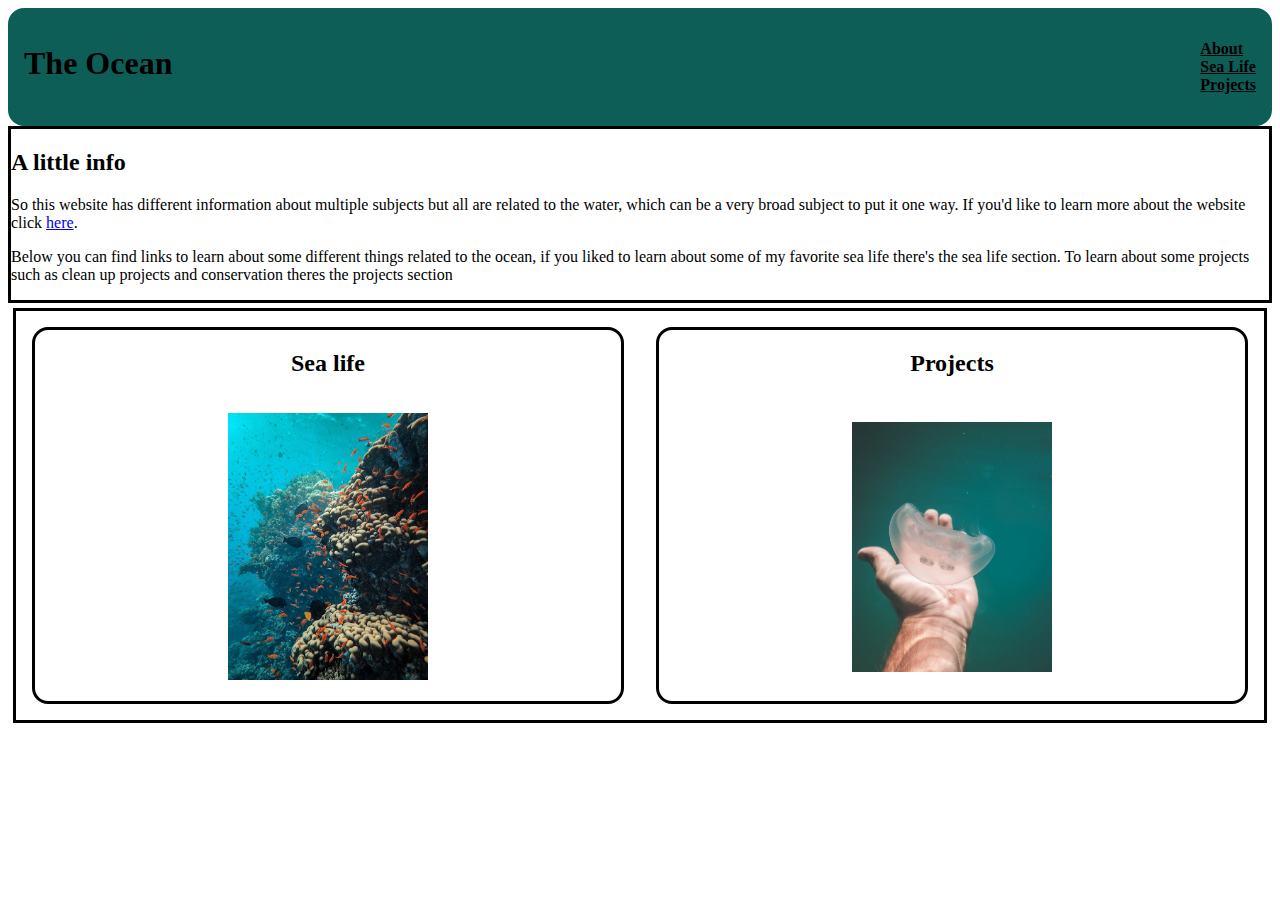
<file: Index.html>
<!DOCTYPE html>
<html lang="en">

<head>
    <meta charset="UTF-8">
    <meta http-equiv="X-UA-Compatible" content="IE=edge">
    <meta name="viewport" content="width=device-width, initial-scale=1.0">
    <title>The Ocean</title>
    <link rel="stylesheet" href="styles.css">
</head>

<body>
    <div class="main-nav-container">
        <h1>The Ocean</h1>
        <nav>
            <ul>
                <li><a href="/pages/about.html">About</a></li>
                <li><a href="/pages/sea_life.html">Sea Life</a></li>
                <li><a href="/pages/sea_projects.html">Projects</a></li>
            </ul>
        </nav>
    </div>
    <main>
        <div class="intro-container">
            <h2>A little info</h2>
            <p>So this website has different information about multiple subjects but all are related to the water, which
                can
                be a very broad subject to put it one way. If you'd like to learn more about the website click
                <a href="/pages/about.html">here</a>.
            </p>
            <p>Below you can find links to learn about some different things related to the ocean, if you liked to learn
                about some of my favorite sea life there's the sea life section. To learn about some projects such as
                clean
                up projects and conservation theres the projects section</p>
        </div>
        <div class="image-links">
            <div class="image-box">
                <h2>Sea life</h2>
                <!--for right now the h2 is temporary -->
                <img src="images/main-coral-reef.jpeg" alt="Colorful coral reef with fish">
            </div>
            <div class="image-box">
                <h2>Projects</h2>
                <!--for right now the h2 is place holder-->
                <img src="images/jelly_in_hand.jpeg" alt="a hand underwater with a jellyfish">
            </div>
        </div>
    </main>


</body>

</html>
</file>
<file: styles.css>
.main-nav-container {
    background-color: rgb(13, 94, 87);
    border-radius: 1em;
    display: flex;
    padding: 1em;
    justify-content: space-between;
}

nav ul li {
    list-style-type: none;
}

nav ul li a {
    color: black;
    font-weight: bold;
}

.intro-container {
    border: solid black;
}

.image-links {
    border: solid black;
    margin: 5px;

    display: flex;
    justify-content: space-between;
}

.image-box {
    text-align: center;
    border: solid black;
    border-radius: 1em;
    margin: 1em;
    flex: 1;
}

img {
    width: 200px;
    height: 300px;
    object-fit: contain;
}
</file>
